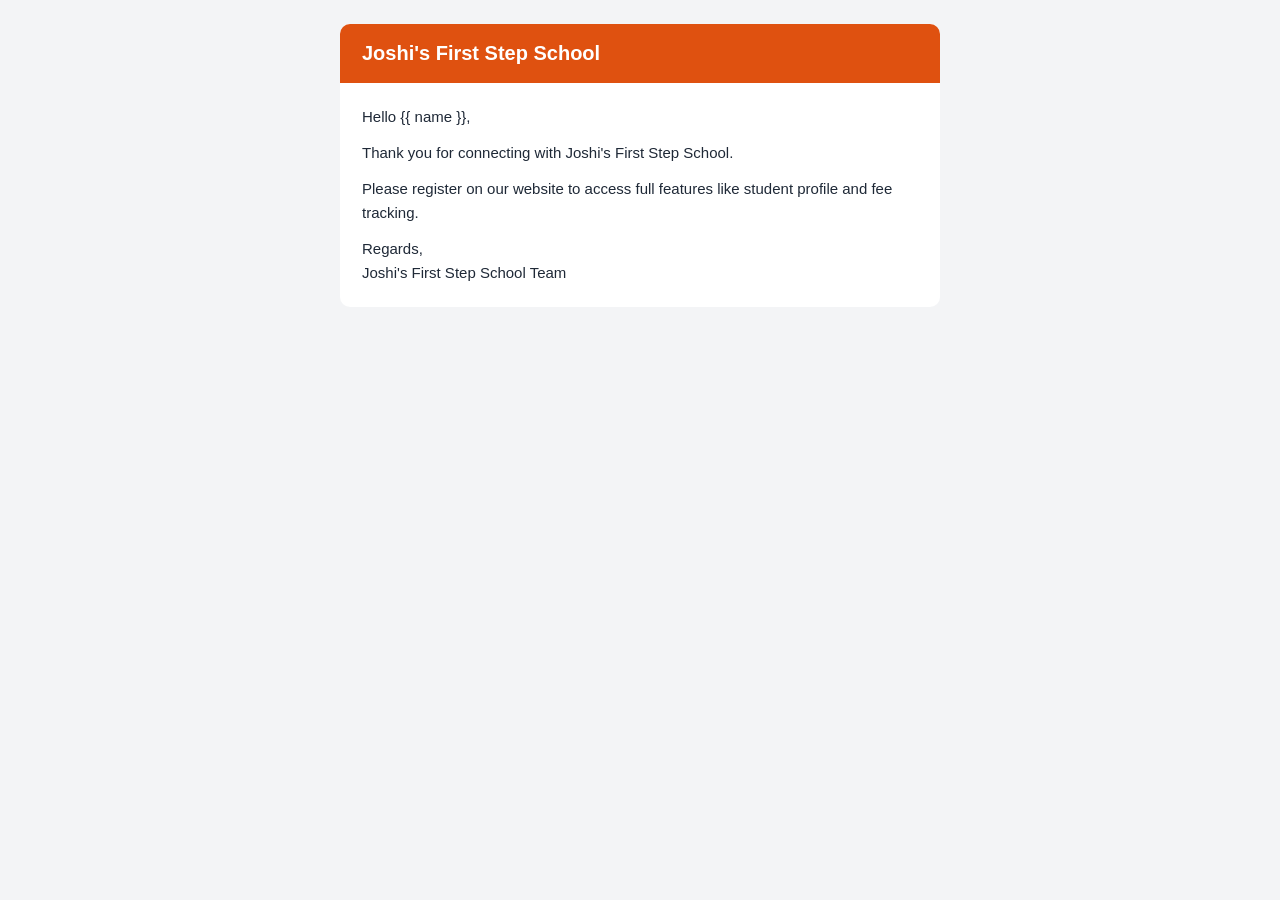
<file: bot/templates/bot/welcome_email.html>
<!DOCTYPE html>
<html lang="en">
<head>
  <meta charset="UTF-8">
  <title>Welcome to Joshi's First Step School</title>
</head>
<body style="margin:0;padding:0;background:#f3f4f6;font-family:Arial,sans-serif;">
  <table width="100%" cellspacing="0" cellpadding="0" style="background:#f3f4f6;padding:24px 0;">
    <tr>
      <td align="center">
        <table width="600" cellspacing="0" cellpadding="0" style="max-width:600px;background:#ffffff;border-radius:10px;overflow:hidden;">
          <tr>
            <td style="background:#df5110;color:#ffffff;padding:18px 22px;font-size:20px;font-weight:bold;">
              Joshi's First Step School
            </td>
          </tr>
          <tr>
            <td style="padding:22px;color:#1f2937;font-size:15px;line-height:1.6;">
              <p style="margin:0 0 12px;">Hello {{ name }},</p>
              <p style="margin:0 0 12px;">Thank you for connecting with Joshi's First Step School.</p>
              <p style="margin:0 0 12px;">Please register on our website to access full features like student profile and fee tracking.</p>
              <p style="margin:0;">Regards,<br>Joshi's First Step School Team</p>
            </td>
          </tr>
        </table>
      </td>
    </tr>
  </table>
</body>
</html>
</file>
